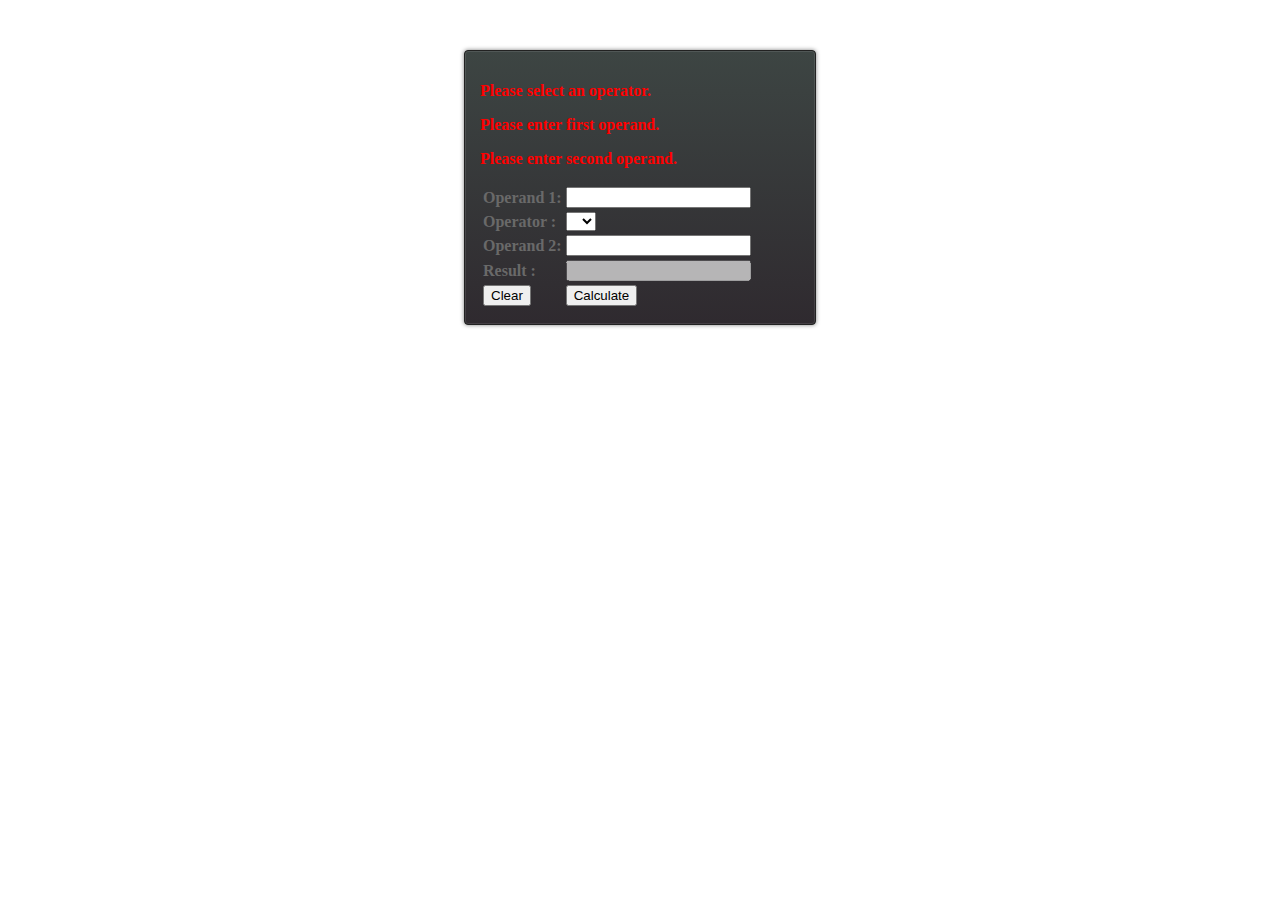
<file: calculator-webapp/WebContent/views/calculator.html>
<html>
	<head>
    
		<link rel="stylesheet" type="text/css" href="../css/style.css">
		<script src= "../js/lib/angular.min.js"></script>
		<script src= "../js/app/calculator.js"></script>
		
	</head>
	
	<body>
		<form name="calcForm" class = "calc" ng-app="CalculatorApp" ng-controller="CalculatorController">
			<p><span class="calc-message"ng-show="calcForm.operator.$error.required">Please select an operator.</span></p>
			<p><span class="calc-message"ng-show="calcForm.operand1.$error.required">Please enter first operand.</span></p>
			<p><span class="calc-message" ng-show="calcForm.operand2.$error.required">Please enter second operand.</span></p>
			<table>
				<tr>
					<td class="calc-label">
						Operand 1:
					</td>
					<td>
						<input name="operand1" type="number" ng-model="operand1" required>
					</td>
				</tr>
				<tr>
					<td class="calc-label">
						Operator :
					</td>
					<td>
						<select name="operator" ng-model="operator" required>
					      <option>+</option>
					      <option>*</option>
					      <option>-</option>
					      <option>/</option>
					    </select>
					</td>
				</tr>
				<tr>
					<td class="calc-label">
						Operand 2:
					</td>
					<td>
						<input name="operand2" type="number" ng-model="operand2" required>
					</td>
				</tr>
				<tr>
					<td  class="calc-label">
						Result :
					</td>
					<td>
						<!-- <strong><span ng-bind="result"></span></strong> -->
						 <input type="number" name="result" id="result" value="{{result}}" ng-disabled="true"/>
						<!--  <input type="number" name="result" id="result" ng-bind="result" ng-disabled="true"/> -->
					</td>
				</tr>
				<tr>
					<td>
						<button ng-click="clear()">Clear</button>
					</td>
					<td>
						<button ng-click="calculate()">Calculate</button>
					</td>
				</tr>
			</table>
		 </form>
	</body>
 
 </html>
</file>
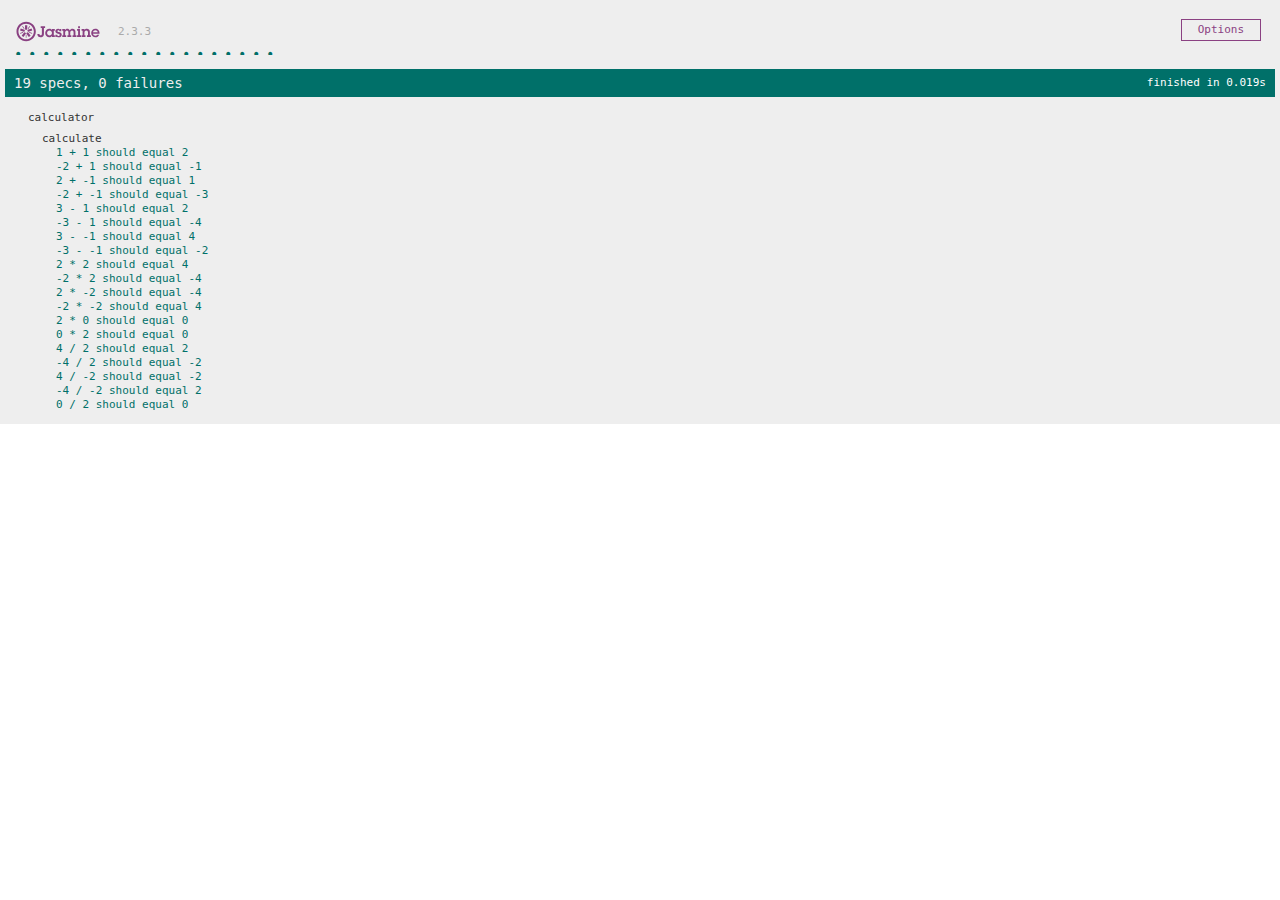
<file: calculator-webapp/WebContent/views/calculator.test.html>
<html>
  <head>
    <!-- Jasmine References -->
    <link rel="stylesheet" type="text/css" href="../css/jasmine.min.css">
    <script src="../js/lib/jasmine.min.js"></script>
    <script type="text/javascript" src="../js/lib/jasmine-html.min.js"></script>
    <script type="text/javascript" src="../js/lib/boot.min.js"></script>
    
    <!-- Angular and Angular Mock references -->
    <script type="text/javascript" src="../js/lib/angular.min.js"></script>
    <script type="text/javascript" src="../js/lib/angular-mocks.js"></script>
    
  </head>
  <body></body>
  <script type="text/javascript">
	  angular.module('CalculatorApp', [])
	  .controller('CalculatorController', function($scope) {
	      $scope.calculate = function() {
	          if ($scope.operator == '+') {
	          	$scope.result =  $scope.operand1 + $scope.operand2;
	          } else if ($scope.operator == '-') {
	          	$scope.result =  $scope.operand1 - $scope.operand2;
	          } else if ($scope.operator == '*') {
	          	$scope.result =  $scope.operand1 * $scope.operand2;
	          } else if ($scope.operator == '/') {
	          	$scope.result =  $scope.operand1 / $scope.operand2;
	          }
	      };
	      $scope.clear = function() {
	      	$scope.result="";
	      	$scope.operand1="";
	      	$scope.operand2="";
	      	$scope.operator="";
	      };
	  });
	  
	  /* Test Code */
	    describe('calculator', function () {
	    
	      beforeEach(module('CalculatorApp'));
	      var $controller;
	      beforeEach(inject(function(_$controller_){
	        $controller = _$controller_;
	      }));
	      describe('calculate', function () {
	        it('1 + 1 should equal 2', function () {
	          var $scope = {};
	          var controller = $controller('CalculatorController', { $scope: $scope });
	          $scope.operand1 = 1;
	          $scope.operand2 = 1;
	          $scope.operator = '+';
	          $scope.calculate()
	          expect($scope.result).toBe(2);
	        }); 
	        it('-2 + 1 should equal -1', function () {
		          var $scope = {};
		          var controller = $controller('CalculatorController', { $scope: $scope });
		          $scope.operand1 = -2;
		          $scope.operand2 = 1;
		          $scope.operator = '+';
		          $scope.calculate()
		          expect($scope.result).toBe(-1);
		    }); 
	        it('2 + -1 should equal 1', function () {
		          var $scope = {};
		          var controller = $controller('CalculatorController', { $scope: $scope });
		          $scope.operand1 = 2;
		          $scope.operand2 = -1;
		          $scope.operator = '+';
		          $scope.calculate()
		          expect($scope.result).toBe(1);
		     }); 
	        it('-2 + -1 should equal -3', function () {
		          var $scope = {};
		          var controller = $controller('CalculatorController', { $scope: $scope });
		          $scope.operand1 = -2;
		          $scope.operand2 = -1;
		          $scope.operator = '+';
		          $scope.calculate()
		          expect($scope.result).toBe(-3);
		     }); 
	        it('3 - 1 should equal 2', function () {
		          var $scope = {};
		          var controller = $controller('CalculatorController', { $scope: $scope });
		          $scope.operand1 = 3;
		          $scope.operand2 = 1;
		          $scope.operator = '-';
		          $scope.calculate()
		          expect($scope.result).toBe(2);
		    });
	        it('-3 - 1 should equal -4', function () {
		          var $scope = {};
		          var controller = $controller('CalculatorController', { $scope: $scope });
		          $scope.operand1 = -3;
		          $scope.operand2 = 1;
		          $scope.operator = '-';
		          $scope.calculate()
		          expect($scope.result).toBe(-4);
		    }); 
	        it('3 - -1 should equal 4', function () {
		          var $scope = {};
		          var controller = $controller('CalculatorController', { $scope: $scope });
		          $scope.operand1 = 3;
		          $scope.operand2 = -1;
		          $scope.operator = '-';
		          $scope.calculate()
		          expect($scope.result).toBe(4);
		    }); 
	        it('-3 - -1 should equal -2', function () {
		          var $scope = {};
		          var controller = $controller('CalculatorController', { $scope: $scope });
		          $scope.operand1 = -3;
		          $scope.operand2 = -1;
		          $scope.operator = '-';
		          $scope.calculate()
		          expect($scope.result).toBe(-2);
		    }); 
	        it('2 * 2 should equal 4', function () {
		          var $scope = {};
		          var controller = $controller('CalculatorController', { $scope: $scope });
		          $scope.operand1 = 2;
		          $scope.operand2 = 2;
		          $scope.operator = '*';
		          $scope.calculate()
		          expect($scope.result).toBe(4);
		     }); 
	        it('-2 * 2 should equal -4', function () {
		          var $scope = {};
		          var controller = $controller('CalculatorController', { $scope: $scope });
		          $scope.operand1 = -2;
		          $scope.operand2 = 2;
		          $scope.operator = '*';
		          $scope.calculate()
		          expect($scope.result).toBe(-4);
		     }); 
	        it('2 * -2 should equal -4', function () {
		          var $scope = {};
		          var controller = $controller('CalculatorController', { $scope: $scope });
		          $scope.operand1 = 2;
		          $scope.operand2 = -2;
		          $scope.operator = '*';
		          $scope.calculate()
		          expect($scope.result).toBe(-4);
		     }); 
	        it('-2 * -2 should equal 4', function () {
		          var $scope = {};
		          var controller = $controller('CalculatorController', { $scope: $scope });
		          $scope.operand1 = -2;
		          $scope.operand2 = -2;
		          $scope.operator = '*';
		          $scope.calculate()
		          expect($scope.result).toBe(4);
		     }); 
	        it('2 * 0 should equal 0', function () {
		          var $scope = {};
		          var controller = $controller('CalculatorController', { $scope: $scope });
		          $scope.operand1 = 2;
		          $scope.operand2 = 0;
		          $scope.operator = '*';
		          $scope.calculate()
		          expect($scope.result).toBe(0);
		     }); 
	        it('0 * 2 should equal 0', function () {
		          var $scope = {};
		          var controller = $controller('CalculatorController', { $scope: $scope });
		          $scope.operand1 = 0;
		          $scope.operand2 = 2;
		          $scope.operator = '*';
		          $scope.calculate()
		          expect($scope.result).toBe(0);
		     }); 
	        it('4 / 2 should equal 2', function () {
		          var $scope = {};
		          var controller = $controller('CalculatorController', { $scope: $scope });
		          $scope.operand1 = 4;
		          $scope.operand2 = 2;
		          $scope.operator = '/';
		          $scope.calculate()
		          expect($scope.result).toBe(2);
		     }); 
	        it('-4 / 2 should equal -2', function () {
		          var $scope = {};
		          var controller = $controller('CalculatorController', { $scope: $scope });
		          $scope.operand1 = -4;
		          $scope.operand2 = 2;
		          $scope.operator = '/';
		          $scope.calculate()
		          expect($scope.result).toBe(-2);
		     }); 
	        it('4 / -2 should equal -2', function () {
		          var $scope = {};
		          var controller = $controller('CalculatorController', { $scope: $scope });
		          $scope.operand1 = 4;
		          $scope.operand2 = -2;
		          $scope.operator = '/';
		          $scope.calculate()
		          expect($scope.result).toBe(-2);
		     }); 
	        it('-4 / -2 should equal 2', function () {
		          var $scope = {};
		          var controller = $controller('CalculatorController', { $scope: $scope });
		          $scope.operand1 = -4;
		          $scope.operand2 = -2;
		          $scope.operator = '/';
		          $scope.calculate()
		          expect($scope.result).toBe(2);
		     }); 
	        it('0 / 2 should equal 0', function () {
		          var $scope = {};
		          var controller = $controller('CalculatorController', { $scope: $scope });
		          $scope.operand1 = 0;
		          $scope.operand2 = 2;
		          $scope.operator = '/';
		          $scope.calculate()
		          expect($scope.result).toBe(0);
		     }); 
	      });
	    });
  </script>
</html>
</file>
<file: calculator-webapp/WebContent/css/style.css>
.calc {
  margin: 50px auto;
  padding: 15px;
  width: 320px;
  background: #3d4543;
  border: 1px solid #222;
  border-radius: 4px;
  background-image: -webkit-linear-gradient(top, #3d4543, #2f2a2f);
  background-image: -moz-linear-gradient(top, #3d4543, #2f2a2f);
  background-image: -o-linear-gradient(top, #3d4543, #2f2a2f);
  background-image: linear-gradient(to bottom, #3d4543, #2f2a2f);
  -webkit-box-shadow: inset 0 0 0 1px rgba(255, 255, 255, 0.1), 0 0 4px rgba(0, 0, 0, 0.5);
  box-shadow: inset 0 0 0 1px rgba(255, 255, 255, 0.1), 0 0 4px rgba(0, 0, 0, 0.5);
}
.calc-display {
  margin: 0 0 20px;
  padding: 3px;
  background: #222;
  border-radius: 3px;
  -webkit-box-shadow: inset 0 0 0 1px rgba(0, 0, 0, 0.1), 0 0 0 1px rgba(255, 255, 255, 0.08);
  box-shadow: inset 0 0 0 1px rgba(0, 0, 0, 0.1), 0 0 0 1px rgba(255, 255, 255, 0.08);
}

.calc-label {
 color: dimgrey;
 font-weight: bold;
}

.calc-message {
 color: red;
 font-weight: bold;
}
</file>
<file: calculator-webapp/WebContent/css/jasmine.min.css>
body{overflow-y:scroll}.jasmine_html-reporter{background-color:#eee;padding:5px;margin:-8px;font-size:11px;font-family:Monaco,"Lucida Console",monospace;line-height:14px;color:#333}.jasmine_html-reporter a{text-decoration:none}.jasmine_html-reporter a:hover{text-decoration:underline}.jasmine_html-reporter h1,.jasmine_html-reporter h2,.jasmine_html-reporter h3,.jasmine_html-reporter h4,.jasmine_html-reporter h5,.jasmine_html-reporter h6,.jasmine_html-reporter p{margin:0;line-height:14px}.jasmine_html-reporter .alert .bar,.jasmine_html-reporter .banner,.jasmine_html-reporter .result-message,.jasmine_html-reporter .spec .description,.jasmine_html-reporter .spec-detail .description,.jasmine_html-reporter .stack-trace,.jasmine_html-reporter .summary,.jasmine_html-reporter .symbol-summary{padding-left:9px;padding-right:9px}.jasmine_html-reporter .banner{position:relative}.jasmine_html-reporter .banner .title{background:url([data-uri]) no-repeat;background:url([data-uri]) no-repeat,none;-moz-background-size:100%;-o-background-size:100%;-webkit-background-size:100%;background-size:100%;display:block;float:left;width:90px;height:25px}.jasmine_html-reporter .banner .version{margin-left:14px;position:relative;top:6px}.jasmine_html-reporter #jasmine_content{position:fixed;right:100%}.jasmine_html-reporter .version{color:#aaa}.jasmine_html-reporter .banner{margin-top:14px}.jasmine_html-reporter .duration{color:#fff;float:right;line-height:28px;padding-right:9px}.jasmine_html-reporter .symbol-summary{overflow:hidden;margin:14px 0}.jasmine_html-reporter .symbol-summary li{display:inline-block;height:8px;width:14px;font-size:16px}.jasmine_html-reporter .symbol-summary li.passed{font-size:14px}.jasmine_html-reporter .symbol-summary li.passed:before{color:#007069;content:"\02022"}.jasmine_html-reporter .symbol-summary li.failed{line-height:9px}.jasmine_html-reporter .symbol-summary li.failed:before{color:#ca3a11;content:"\d7";font-weight:700;margin-left:-1px}.jasmine_html-reporter .symbol-summary li.disabled{font-size:14px}.jasmine_html-reporter .symbol-summary li.disabled:before{color:#bababa;content:"\02022"}.jasmine_html-reporter .symbol-summary li.pending{line-height:17px}.jasmine_html-reporter .symbol-summary li.pending:before{color:#ba9d37;content:"*"}.jasmine_html-reporter .symbol-summary li.empty{font-size:14px}.jasmine_html-reporter .symbol-summary li.empty:before{color:#ba9d37;content:"\02022"}.jasmine_html-reporter .run-options{float:right;margin-right:5px;border:1px solid #8a4182;color:#8a4182;position:relative;line-height:20px}.jasmine_html-reporter .run-options .trigger{cursor:pointer;padding:8px 16px}.jasmine_html-reporter .run-options .payload{position:absolute;display:none;right:-1px;border:1px solid #8a4182;background-color:#eee;white-space:nowrap;padding:4px 8px}.jasmine_html-reporter .run-options .payload.open{display:block}.jasmine_html-reporter .bar{line-height:28px;font-size:14px;display:block;color:#eee}.jasmine_html-reporter .bar.failed{background-color:#ca3a11}.jasmine_html-reporter .bar.passed{background-color:#007069}.jasmine_html-reporter .bar.skipped{background-color:#bababa}.jasmine_html-reporter .bar.errored{background-color:#ca3a11}.jasmine_html-reporter .bar.menu{background-color:#fff;color:#aaa}.jasmine_html-reporter .bar.menu a{color:#333}.jasmine_html-reporter .bar a{color:#fff}.jasmine_html-reporter.failure-list .bar.menu.spec-list,.jasmine_html-reporter.failure-list .summary,.jasmine_html-reporter.spec-list .bar.menu.failure-list,.jasmine_html-reporter.spec-list .results .failures{display:none}.jasmine_html-reporter .running-alert{background-color:#666}.jasmine_html-reporter .results{margin-top:14px}.jasmine_html-reporter.showDetails .summaryMenuItem{font-weight:400;text-decoration:inherit}.jasmine_html-reporter.showDetails .summaryMenuItem:hover{text-decoration:underline}.jasmine_html-reporter.showDetails .detailsMenuItem{font-weight:700;text-decoration:underline}.jasmine_html-reporter.showDetails .summary{display:none}.jasmine_html-reporter.showDetails #details{display:block}.jasmine_html-reporter .summaryMenuItem{font-weight:700;text-decoration:underline}.jasmine_html-reporter .summary{margin-top:14px}.jasmine_html-reporter .summary ul{list-style-type:none;margin-left:14px;padding-top:0;padding-left:0}.jasmine_html-reporter .summary ul.suite{margin-top:7px;margin-bottom:7px}.jasmine_html-reporter .summary li.passed a{color:#007069}.jasmine_html-reporter .summary li.failed a{color:#ca3a11}.jasmine_html-reporter .summary li.empty a,.jasmine_html-reporter .summary li.pending a{color:#ba9d37}.jasmine_html-reporter .summary li.disabled a{color:#bababa}.jasmine_html-reporter .description+.suite{margin-top:0}.jasmine_html-reporter .suite{margin-top:14px}.jasmine_html-reporter .suite a{color:#333}.jasmine_html-reporter .failures .spec-detail{margin-bottom:28px}.jasmine_html-reporter .failures .spec-detail .description{background-color:#ca3a11}.jasmine_html-reporter .failures .spec-detail .description a{color:#fff}.jasmine_html-reporter .result-message{padding-top:14px;color:#333;white-space:pre}.jasmine_html-reporter .result-message span.result{display:block}.jasmine_html-reporter .stack-trace{margin:5px 0 0;max-height:224px;overflow:auto;line-height:18px;color:#666;border:1px solid #ddd;background:#fff;white-space:pre}
</file>
